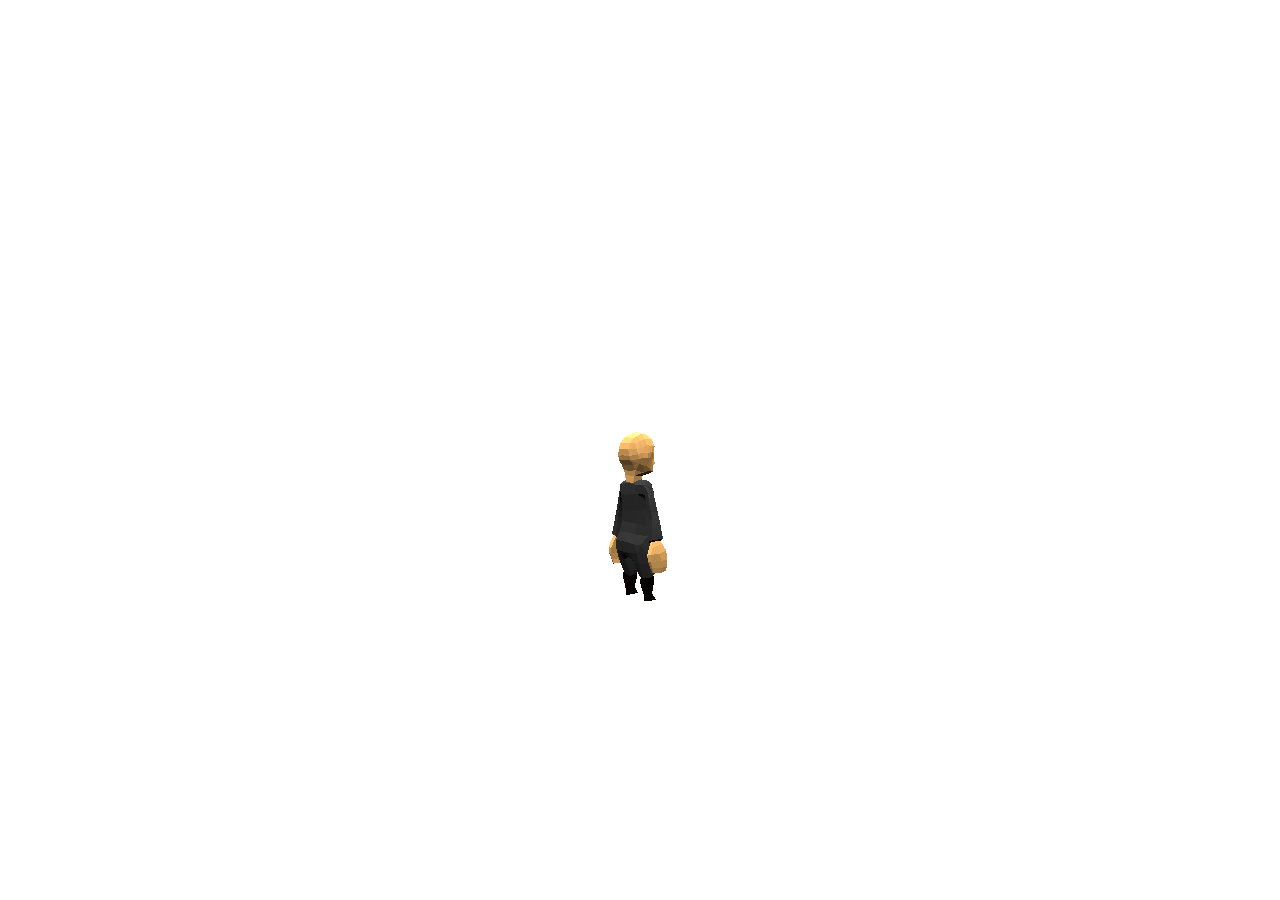
<file: Game/index.html>
<!DOCTYPE html>
<html lang="en">
<head>
    <meta charset="UTF-8">
    <meta http-equiv="X-UA-Compatible" content="IE=edge">
    <meta name="viewport" content="width=device-width, initial-scale=1.0">
    <title>3D Model</title>
    <style>
        body{
            margin:0;
        }
        canvas{
            display: block;
        }
    </style>
</head>
<body>
    <script src="three.js"></script>
    <script type="module" src="GLTFLoader.js"></script>
    <script type="module">
        import {GLTFLoader} from "./GLTFLoader.js";
        import * as THREE from './three.module.js';
        import {OrbitControls} from './OrbitControls.js';
        import {SkeletonUtils} from './SkeletonUtils.js';

        function main(){
            var scene = new THREE.Scene();
            var camera = new THREE.PerspectiveCamera(
                75,
                window.innerWidth / window.innerHeight,
                0.01,
                1000
            );
            var renderer = new THREE.WebGLRenderer();
            renderer.setSize(window.innerWidth,window.innerHeight);
            document.body.appendChild(renderer.domElement);

            var loader = new GLTFLoader();

            var obj;
            loader.load("KnightCharacter.glb",function(gltf){
                obj = gltf.scene;
                scene.add(gltf.scene);
            });

            scene.background = new THREE.Color(0xffffff);

            var light = new THREE.HemisphereLight(0xffffff, 0x000000, 2);
            scene.add(light);
            camera.position.set(0, 5, 20);

            const models = { obj };

            function prepModelsAndAnimations() {
                Object.values(models).forEach(model => {
                    const animsByName = {};
                    model.gltf.animations.forEach((clip) => {
                    animsByName[clip.name] = clip;
                    });
                    model.animations = animsByName;
                });
            }

            const mixers = [];

            function animate(){
                requestAnimationFrame(animate);
                obj.rotation.y += 0.05;
                renderer.render(scene, camera);

                prepModelsAndAnimations();

                Object.values(models).forEach((model, ndx) => {
                    const clonedScene = SkeletonUtils.clone(model.gltf.scene);
                    const root = new THREE.Object3D();
                    root.add(clonedScene);
                    scene.add(root);
                    root.position.x = (ndx - 3) * 3;
                });

                const mixer = new THREE.AnimationMixer(clonedScene);
                const firstClip = Object.values(obj.animations)[0];
                const action = mixer.clipAction(firstClip);
                action.play();
                mixers.push(mixer);
            }

            animate();

            function resizeRendererToDisplaySize(renderer) {
                const canvas = renderer.domElement;
                const width = canvas.clientWidth;
                const height = canvas.clientHeight;
                const needResize = canvas.width !== width || canvas.height !== height;
                if (needResize) {
                renderer.setSize(width, height, false);
                }
                return needResize;
            }

            let then = 0;
            function render(now) {
                now *= 0.001;  // convert to seconds
                const deltaTime = now - then;
                then = now;

                if (resizeRendererToDisplaySize(renderer)) {
                const canvas = renderer.domElement;
                camera.aspect = canvas.clientWidth / canvas.clientHeight;
                camera.updateProjectionMatrix();
                }

                for (const mixer of mixers) {
                mixer.update(deltaTime);
                }

                renderer.render(scene, camera);

                requestAnimationFrame(render);
            }

            requestAnimationFrame(render);
            
        }

        main();

    </script>
</body>
</html>
</file>
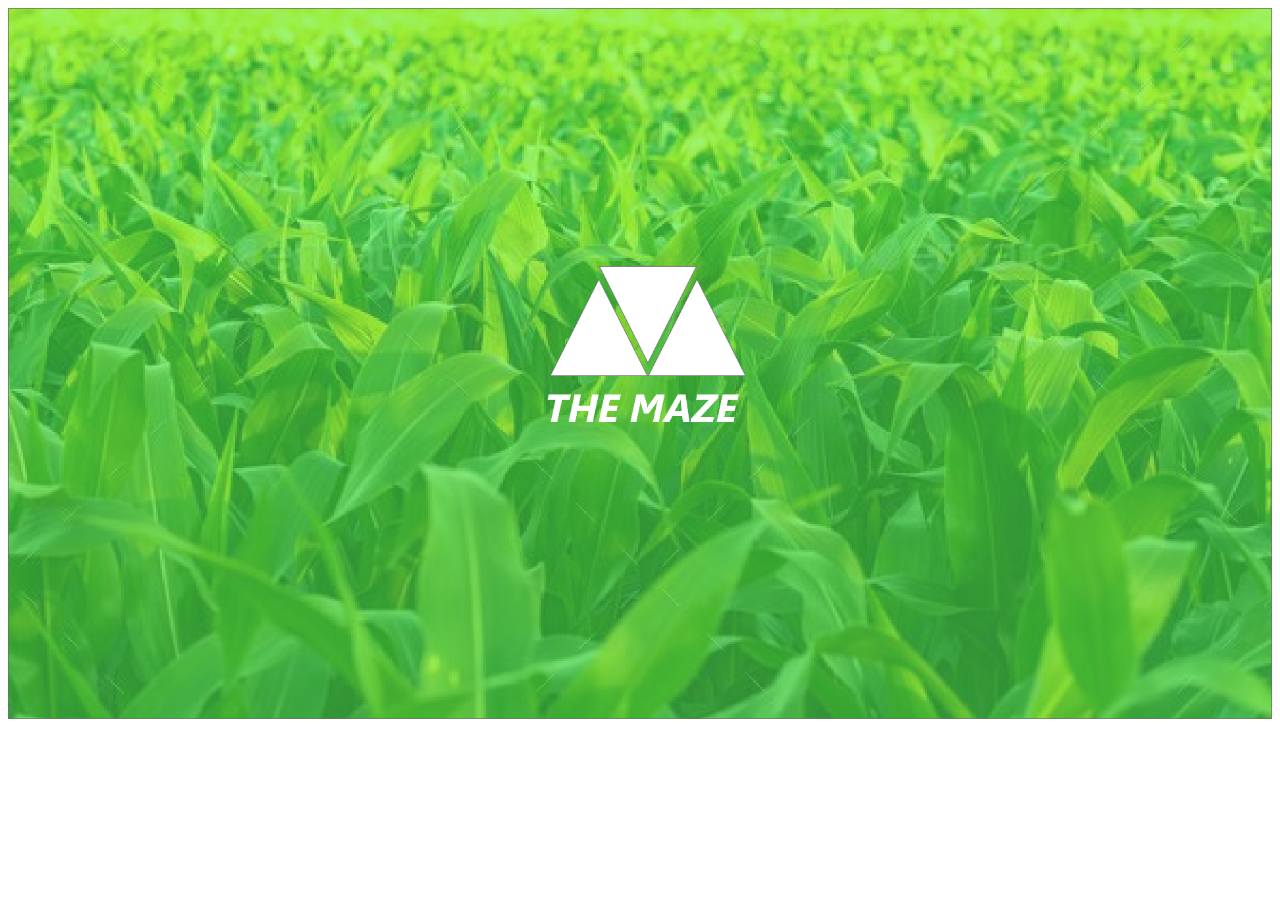
<file: CGV Project/LEVEL1fully/LEVEL1/welcomePage.html>
<!DOCTYPE html>
<html>
<head>
  <title>MAZE LEVEL 1</title>
  <meta name="viewport" content="width=device-width, user-scalable=no, minimum-scale=1.0, maximum-scale=1.0">
  <meta http-equiv="refresh" content="5; menu.html" />
  <style>
    .box {
      width: 100%;
      height: 100%;
     
    }
    img {
      width: 100%;
      height: 100%;
    }
  </style>
</head>
<body>
  <div class ="box">
  <img id = 'welcomeImage' src="./welcomes.png"/>

  <a href="https://www.bitdegree.org/"></a>
</div>
</body>

</html>
</file>
